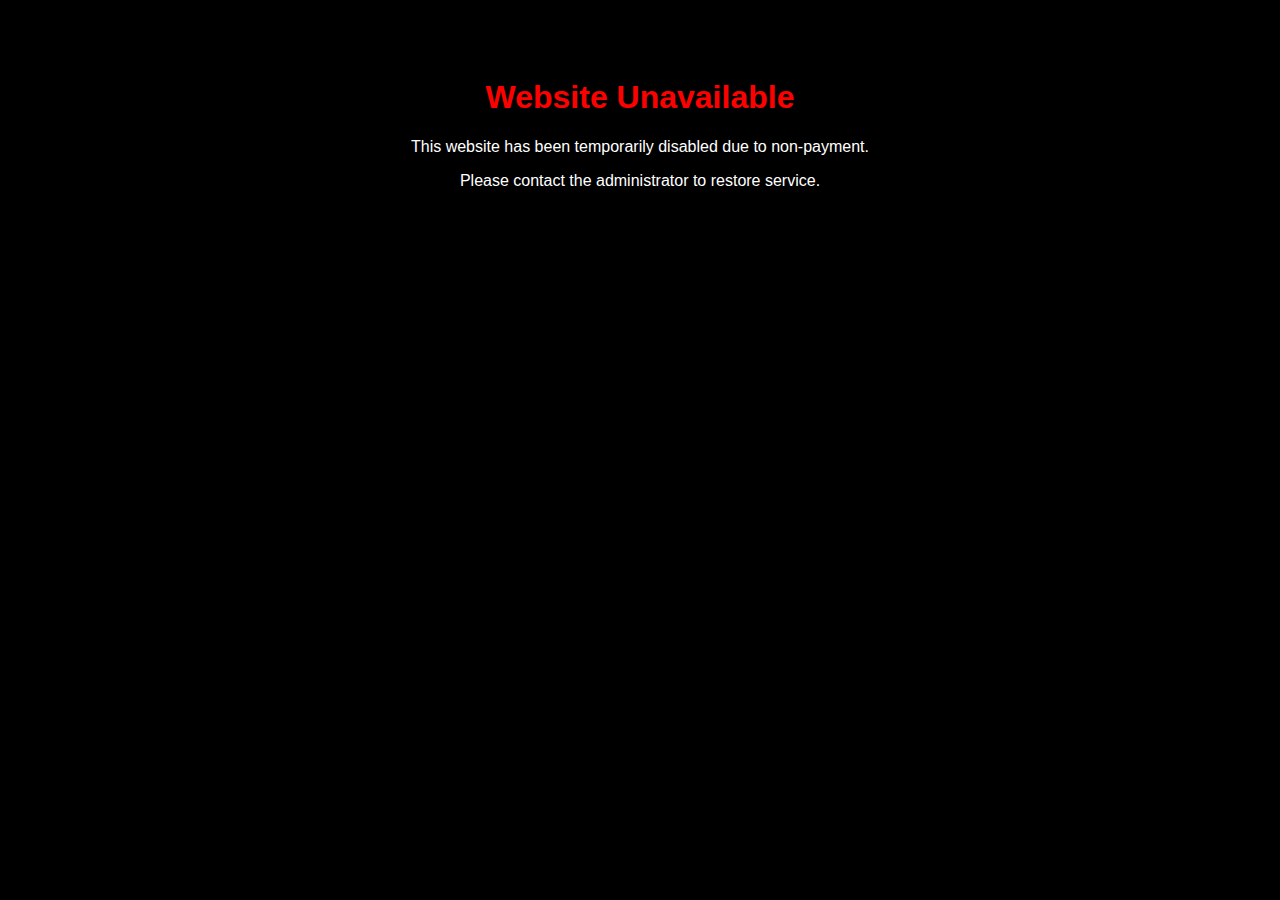
<file: noPayment.html>
<!DOCTYPE html>
<html lang="en">
<head>
    <meta charset="UTF-8">
    <meta name="viewport" content="width=device-width, initial-scale=1.0">
    <title>Site Unavailable</title>
    <style>
        body {
            font-family: Arial, sans-serif;
            text-align: center;
            padding: 50px;
            background-color: black;
            color: white;
        }
        h1 {
            color: red;
        }
    </style>
</head>
<body>
    <h1>Website Unavailable</h1>
    <p>This website has been temporarily disabled due to non-payment.</p>
    <p>Please contact the administrator to restore service.</p>
</body>
</html>
</file>
